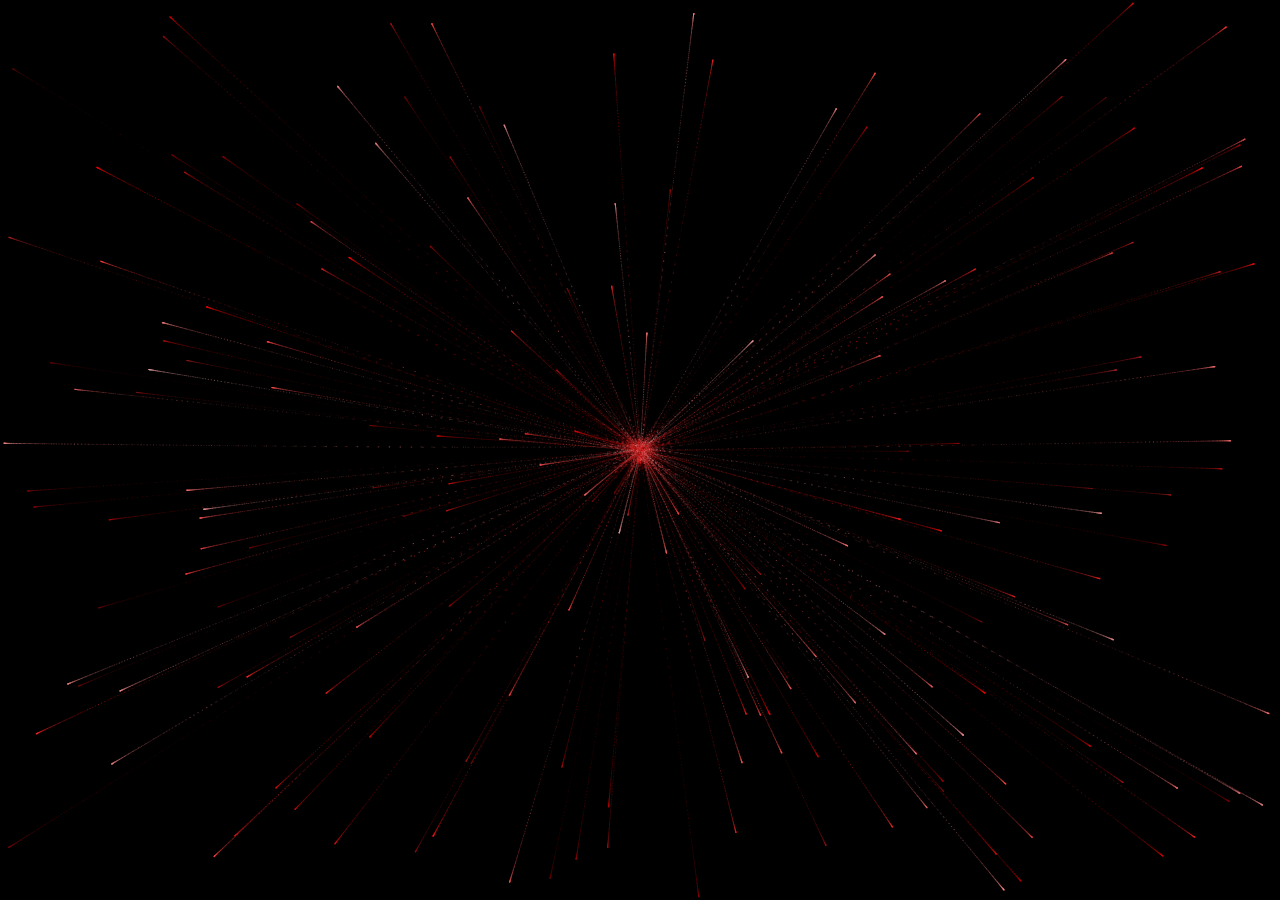
<file: index.html>
<!DOCTYPE html>
<html lang="en">
<head>
  <meta charset="UTF-8">
  <meta http-equiv="X-UA-Compatible" content="IE=edge">
  <meta name="viewport" content="width=device-width, initial-scale=1.0">
  <meta http-equiv="refresh" content="6;url=heart.html">
    <title>Myheart</title>
    <style>
        canvas {
            position: absolute;
            left: 0;
            top: 0;
            width: 100%;
            height: 100%;
            background-color: rgba(0, 0, 0, .2);
        }
    </style>
</head>
<body>
    <canvas id="heart"></canvas>

    <script>
        window.requestAnimationFrame =
            window.__requestAnimationFrame ||
            window.requestAnimationFrame ||
            window.webkitRequestAnimationFrame ||
            window.mozRequestAnimationFrame ||
            window.oRequestAnimationFrame ||
            window.msRequestAnimationFrame ||
            (function () {
                return function (callback, element) {
                    var lastTime = element.__lastTime;
                    if (lastTime === undefined) {
                        lastTime = 0;
                    }
                    var currTime = Date.now();
                    var timeToCall = Math.max(1, 33 - (currTime - lastTime));
                    window.setTimeout(callback, timeToCall);
                    element.__lastTime = currTime + timeToCall;
                };
            })();
        window.isDevice = (/android|webos|iphone|ipad|ipod|blackberry|iemobile|opera mini/i.test(((navigator.userAgent || navigator.vendor || window.opera)).toLowerCase()));
        var loaded = false;
        var init = function () {
            if (loaded) return;
            loaded = true;
            var mobile = window.isDevice;
            var koef = mobile ? 0.5 : 1;
            var canvas = document.getElementById('heart');
            var ctx = canvas.getContext('2d');
            var width = canvas.width = koef * innerWidth;
            var height = canvas.height = koef * innerHeight;
            var rand = Math.random;
            ctx.fillStyle = "rgba(0,0,0,1)";
            ctx.fillRect(0, 0, width, height);

            var heartPosition = function (rad) {
                //return [Math.sin(rad), Math.cos(rad)];
                return [Math.pow(Math.sin(rad), 3), -(15 * Math.cos(rad) - 5 * Math.cos(2 * rad) - 2 * Math.cos(3 * rad) - Math.cos(4 * rad))];
            };
            var scaleAndTranslate = function (pos, sx, sy, dx, dy) {
                return [dx + pos[0] * sx, dy + pos[1] * sy];
            };

            window.addEventListener('resize', function () {
                width = canvas.width = koef * innerWidth;
                height = canvas.height = koef * innerHeight;
                ctx.fillStyle = "rgba(0,0,0,1)";
                ctx.fillRect(0, 0, width, height);
            });

            var traceCount = mobile ? 20 : 50;
            var pointsOrigin = [];
            var i;
            var dr = mobile ? 0.3 : 0.1;
            for (i = 0; i < Math.PI * 2; i += dr) pointsOrigin.push(scaleAndTranslate(heartPosition(i), 210, 13, 0, 0));
            for (i = 0; i < Math.PI * 2; i += dr) pointsOrigin.push(scaleAndTranslate(heartPosition(i), 150, 9, 0, 0));
            for (i = 0; i < Math.PI * 2; i += dr) pointsOrigin.push(scaleAndTranslate(heartPosition(i), 90, 5, 0, 0));
            var heartPointsCount = pointsOrigin.length;

            var targetPoints = [];
            var pulse = function (kx, ky) {
                for (i = 0; i < pointsOrigin.length; i++) {
                    targetPoints[i] = [];
                    targetPoints[i][0] = kx * pointsOrigin[i][0] + width / 2;
                    targetPoints[i][1] = ky * pointsOrigin[i][1] + height / 2;
                }
            };

            var e = [];
            for (i = 0; i < heartPointsCount; i++) {
                var x = rand() * width;
                var y = rand() * height;
                e[i] = {
                    vx: 0,
                    vy: 0,
                    R: 2,
                    speed: rand() + 5,
                    q: ~~(rand() * heartPointsCount),
                    D: 2 * (i % 2) - 1,
                    force: 0.2 * rand() + 0.7,
                    f: "hsla(0," + ~~(40 * rand() + 60) + "%," + ~~(60 * rand() + 20) + "%,.3)",
                    trace: []
                };
                for (var k = 0; k < traceCount; k++) e[i].trace[k] = { x: x, y: y };
            }

            var config = {
                traceK: 0.4,
                timeDelta: 0.01
            };

            var time = 0;
            var loop = function () {
                var n = -Math.cos(time);
                pulse((1 + n) * .5, (1 + n) * .5);
                time += ((Math.sin(time)) < 0 ? 9 : (n > 0.8) ? .2 : 1) * config.timeDelta;
                ctx.fillStyle = "rgba(0,0,0,.1)";
                ctx.fillRect(0, 0, width, height);
                for (i = e.length; i--;) {
                    var u = e[i];
                    var q = targetPoints[u.q];
                    var dx = u.trace[0].x - q[0];
                    var dy = u.trace[0].y - q[1];
                    var length = Math.sqrt(dx * dx + dy * dy);
                    if (10 > length) {
                        if (0.95 < rand()) {
                            u.q = ~~(rand() * heartPointsCount);
                        }
                        else {
                            if (0.99 < rand()) {
                                u.D *= -1;
                            }
                            u.q += u.D;
                            u.q %= heartPointsCount;
                            if (0 > u.q) {
                                u.q += heartPointsCount;
                            }
                        }
                    }
                    u.vx += -dx / length * u.speed;
                    u.vy += -dy / length * u.speed;
                    u.trace[0].x += u.vx;
                    u.trace[0].y += u.vy;
                    u.vx *= u.force;
                    u.vy *= u.force;
                    for (k = 0; k < u.trace.length - 1;) {
                        var T = u.trace[k];
                        var N = u.trace[++k];
                        N.x -= config.traceK * (N.x - T.x);
                        N.y -= config.traceK * (N.y - T.y);
                    }
                    ctx.fillStyle = u.f;
                    for (k = 0; k < u.trace.length; k++) {
                        ctx.fillRect(u.trace[k].x, u.trace[k].y, 1, 1);
                    }
                }
                //ctx.fillStyle = "rgba(255,255,255,1)";
                //for (i = u.trace.length; i--;) ctx.fillRect(targetPoints[i][0], targetPoints[i][1], 2, 2);

                window.requestAnimationFrame(loop, canvas);
            };
            loop();
        };

        var s = document.readyState;
        if (s === 'complete' || s === 'loaded' || s === 'interactive') init();
        else document.addEventListener('DOMContentLoaded', init, false);
    </script>
</body>
</html>
</file>
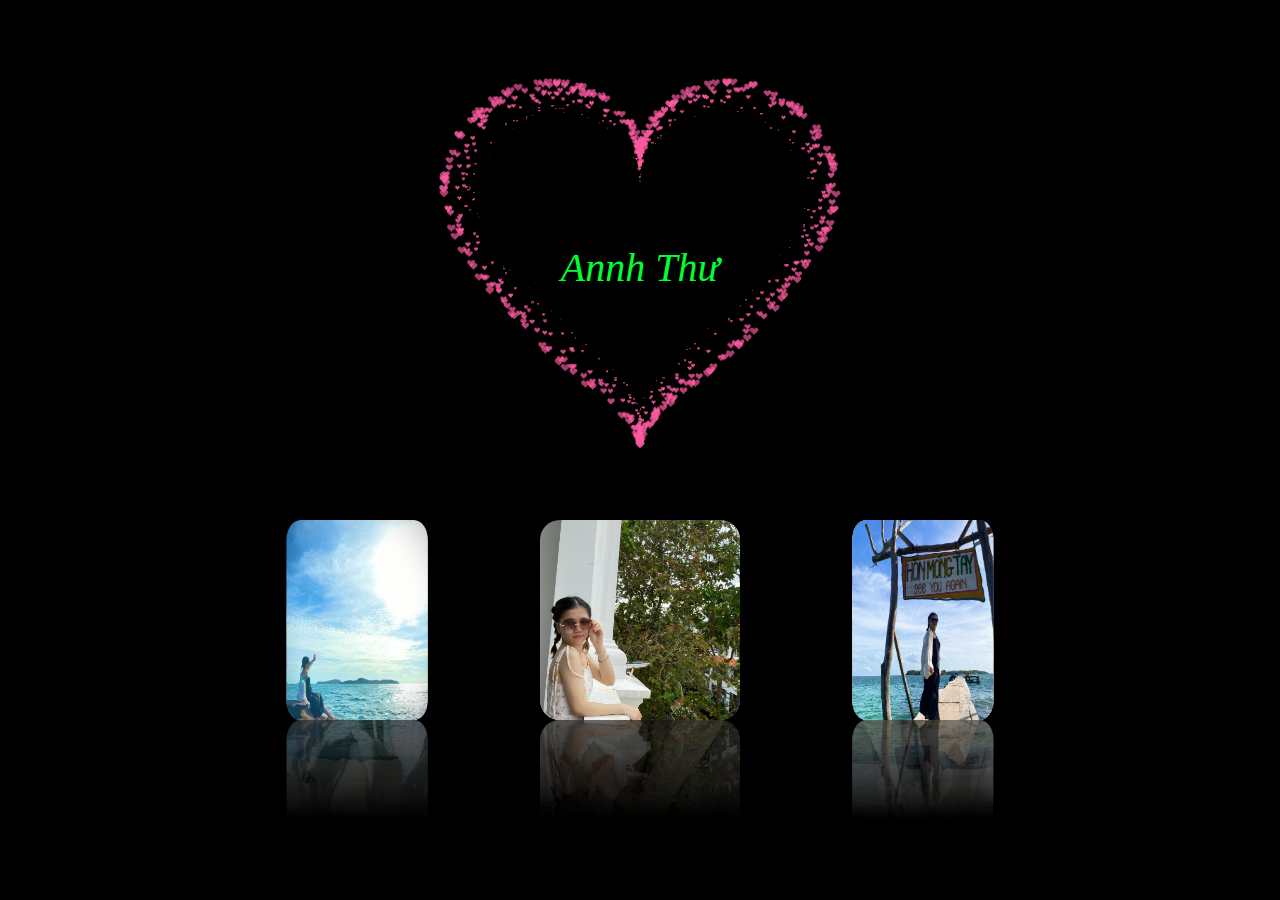
<file: heart.html>
<!DOCTYPE html>
<html lang="en">

<head>
  <meta charset="UTF-8">
  <meta http-equiv="X-UA-Compatible" content="IE=edge">
  <meta name="viewport" content="width=device-width, initial-scale=1.0">
  <title>Anh Thư</title>
  <link rel="stylesheet" href="1 copy.css">
  <link rel="stylesheet" href="https://cdn.jsdelivr.net/npm/bootstrap@4.3.1/dist/css/bootstrap.min.css"
    integrity="sha384-ggOyR0iXCbMQv3Xipma34MD+dH/1fQ784/j6cY/iJTQUOhcWr7x9JvoRxT2MZw1T" crossorigin="anonymous">
  <script src="https://cdn.jsdelivr.net/npm/bootstrap@5.0.2/dist/js/bootstrap.bundle.min.js"></script>
</head>

<body>
  <div class="container">
    <div class="row">
      <div class="box-heart">
        <canvas id="pinkboard"></canvas>
      </div>
      <script>
        /*
       * Settings
       */
        var settings = {
          particles: {
            length: 2000, // maximum amount of particles
            duration: 2, // particle duration in sec
            velocity: 100, // particle velocity in pixels/sec
            effect: -1.3, // play with this for a nice effect
            size: 13, // particle size in pixels
          },
        };
        /*
         * RequestAnimationFrame polyfill by Erik Möller
         */
        (function () { var b = 0; var c = ["ms", "moz", "webkit", "o"]; for (var a = 0; a < c.length && !window.requestAnimationFrame; ++a) { window.requestAnimationFrame = window[c[a] + "RequestAnimationFrame"]; window.cancelAnimationFrame = window[c[a] + "CancelAnimationFrame"] || window[c[a] + "CancelRequestAnimationFrame"] } if (!window.requestAnimationFrame) { window.requestAnimationFrame = function (h, e) { var d = new Date().getTime(); var f = Math.max(0, 16 - (d - b)); var g = window.setTimeout(function () { h(d + f) }, f); b = d + f; return g } } if (!window.cancelAnimationFrame) { window.cancelAnimationFrame = function (d) { clearTimeout(d) } } }());
        /*
         * Point class
         */
        var Point = (function () {
          function Point(x, y) {
            this.x = (typeof x !== 'undefined') ? x : 0;
            this.y = (typeof y !== 'undefined') ? y : 0;
          }
          Point.prototype.clone = function () {
            return new Point(this.x, this.y);
          };
          Point.prototype.length = function (length) {
            if (typeof length == 'undefined')
              return Math.sqrt(this.x * this.x + this.y * this.y);
            this.normalize();
            this.x *= length;
            this.y *= length;
            return this;
          };
          Point.prototype.normalize = function () {
            var length = this.length();
            this.x /= length;
            this.y /= length;
            return this;
          };
          return Point;
        })();
        /*
         * Particle class
         */
        var Particle = (function () {
          function Particle() {
            this.position = new Point();
            this.velocity = new Point();
            this.acceleration = new Point();
            this.age = 0;
          }
          Particle.prototype.initialize = function (x, y, dx, dy) {
            this.position.x = x;
            this.position.y = y;
            this.velocity.x = dx;
            this.velocity.y = dy;
            this.acceleration.x = dx * settings.particles.effect;
            this.acceleration.y = dy * settings.particles.effect;
            this.age = 0;
          };
          Particle.prototype.update = function (deltaTime) {
            this.position.x += this.velocity.x * deltaTime;
            this.position.y += this.velocity.y * deltaTime;
            this.velocity.x += this.acceleration.x * deltaTime;
            this.velocity.y += this.acceleration.y * deltaTime;
            this.age += deltaTime;
          };
          Particle.prototype.draw = function (context, image) {
            function ease(t) {
              return (--t) * t * t + 1;
            }
            var size = image.width * ease(this.age / settings.particles.duration);
            context.globalAlpha = 1 - this.age / settings.particles.duration;
            context.drawImage(image, this.position.x - size / 2, this.position.y - size / 2, size, size);
          };
          return Particle;
        })();
        /*
         * ParticlePool class
         */
        var ParticlePool = (function () {
          var particles,
            firstActive = 0,
            firstFree = 0,
            duration = settings.particles.duration;

          function ParticlePool(length) {
            // create and populate particle pool
            particles = new Array(length);
            for (var i = 0; i < particles.length; i++)
              particles[i] = new Particle();
          }
          ParticlePool.prototype.add = function (x, y, dx, dy) {
            particles[firstFree].initialize(x, y, dx, dy);

            // handle circular queue
            firstFree++;
            if (firstFree == particles.length) firstFree = 0;
            if (firstActive == firstFree) firstActive++;
            if (firstActive == particles.length) firstActive = 0;
          };
          ParticlePool.prototype.update = function (deltaTime) {
            var i;

            // update active particles
            if (firstActive < firstFree) {
              for (i = firstActive; i < firstFree; i++)
                particles[i].update(deltaTime);
            }
            if (firstFree < firstActive) {
              for (i = firstActive; i < particles.length; i++)
                particles[i].update(deltaTime);
              for (i = 0; i < firstFree; i++)
                particles[i].update(deltaTime);
            }

            // remove inactive particles
            while (particles[firstActive].age >= duration && firstActive != firstFree) {
              firstActive++;
              if (firstActive == particles.length) firstActive = 0;
            }


          };
          ParticlePool.prototype.draw = function (context, image) {
            // draw active particles
            if (firstActive < firstFree) {
              for (i = firstActive; i < firstFree; i++)
                particles[i].draw(context, image);
            }
            if (firstFree < firstActive) {
              for (i = firstActive; i < particles.length; i++)
                particles[i].draw(context, image);
              for (i = 0; i < firstFree; i++)
                particles[i].draw(context, image);
            }
          };
          return ParticlePool;
        })();
        /*
         * Putting it all together
         */
        (function (canvas) {
          var context = canvas.getContext('2d'),
            particles = new ParticlePool(settings.particles.length),
            particleRate = settings.particles.length / settings.particles.duration, // particles/sec
            time;

          // get point on heart with -PI <= t <= PI
          function pointOnHeart(t) {
            return new Point(
              160 * Math.pow(Math.sin(t), 3),
              130 * Math.cos(t) - 50 * Math.cos(2 * t) - 20 * Math.cos(3 * t) - 10 * Math.cos(4 * t) + 25
            );
          }

          // creating the particle image using a dummy canvas
          var image = (function () {
            var canvas = document.createElement('canvas'),
              context = canvas.getContext('2d');
            canvas.width = settings.particles.size;
            canvas.height = settings.particles.size;
            // helper function to create the path
            function to(t) {
              var point = pointOnHeart(t);
              point.x = settings.particles.size / 2 + point.x * settings.particles.size / 350;
              point.y = settings.particles.size / 2 - point.y * settings.particles.size / 350;
              return point;
            }
            // create the path
            context.beginPath();
            var t = -Math.PI;
            var point = to(t);
            context.moveTo(point.x, point.y);
            while (t < Math.PI) {
              t += 0.01; // baby steps!
              point = to(t);
              context.lineTo(point.x, point.y);
            }
            context.closePath();
            // create the fill
            context.fillStyle = '#FF5CA4';
            context.fill();
            // create the image
            var image = new Image();
            image.src = canvas.toDataURL();
            return image;
          })();

          // render that thing!
          function render() {
            // next animation frame
            requestAnimationFrame(render);

            // update time
            var newTime = new Date().getTime() / 1000,
              deltaTime = newTime - (time || newTime);
            time = newTime;

            // clear canvas
            context.clearRect(0, 0, canvas.width, canvas.height);

            // create new particles
            var amount = particleRate * deltaTime;
            for (var i = 0; i < amount; i++) {
              var pos = pointOnHeart(Math.PI - 2 * Math.PI * Math.random());
              var dir = pos.clone().length(settings.particles.velocity);
              particles.add(canvas.width / 2 + pos.x, canvas.height / 2 - pos.y, dir.x, -dir.y);
            }

            // update and draw particles
            particles.update(deltaTime);
            particles.draw(context, image);
          }

          // handle (re-)sizing of the canvas
          function onResize() {
            canvas.width = canvas.clientWidth;
            canvas.height = canvas.clientHeight;
          }
          window.onresize = onResize;

          // delay rendering bootstrap
          setTimeout(function () {
            onResize();
            render();
          }, 10);
        })(document.getElementById('pinkboard'));
      </script>

      <div class="center-text">Annh Thư</div>
    </div>
    <div class="row">
      <div class="col-12">
        <div class="box">

          <!-- adding CSS variable --i -->
          <span style="--i:1;">
            <img src="./9.jpg">
          </span>

          <!-- adding CSS variable --i -->
          <span style="--i:2;">
            <img src="1.jpg">
          </span>

          <!-- adding CSS variable --i -->
          <span style="--i:4;">
            <img src="./9.jpg">
          </span>

          <!-- adding CSS variable --i -->
          <span style="--i:5;">
            <img src="8.jpg">
          </span>

          <!-- adding CSS variable --i -->
          <span style="--i:6;">
            <img src="2.jpg">
          </span>

          <!-- adding CSS variable --i -->
          <span style="--i:7;">
            <img src="5.jpg">
          </span>

          <!-- adding CSS variable --i -->
          <span style="--i:8;">
            <img src="7.jpg">
          </span>

          <!-- adding CSS variable --i -->
          <span style="--i:9;">
            <img src="6.jpg">
          </span>

          <!-- adding CSS variable --i -->
          <span style="--i:3;">
            <img src="./4.jpg">
          </span>

        </div>
      </div>

    </div>
  </div>
  </div>
</body>

</html>
</file>
<file: 1 copy.css>
/* Applying Global CSS */
* {
	margin: 0;
	padding: 0;
	box-sizing: border-box;
}

/* Centering the content of whole body */
body {
	display: flex;
	justify-content: center;
	align-items: center;
	min-height: 100vh;
	background-color:black !important ;
}

/* Adding transform-style CSS
	property to the boxes */
.box {
    margin: 0% auto;
	position: relative;
	width: 200px;
	height: 200px;
	transform-style: preserve-3d;
	animation: animate1 25s linear infinite;
	margin-top: 20%;
}

/* Adding keyframes for animation */
@keyframes animate1 {
	0% {
		transform: perspective(1000px) rotateY(0deg);
	}
	100% {
		transform: perspective(1000px) rotateY(360deg);
	}
}

/* Adding CSS to all the span
	tags for animation */
.box span {
	position: absolute;
	top: 0;
	left: 0;
	width: 100%;
	height: 100%;
	transform-origin: center;
	transform-style: preserve-3d;
	transform:
	rotateY(calc(var(--i) * 45deg)) translateZ(400px);
	-webkit-box-reflect:
below 0px linear-gradient(transparent, transparent, #0004);
}

/* Adding object-fit CSS property to all the images */
.box span img {
    border-radius: 20px;
	position: absolute;
	top: 0;
	left: 0;
	/* height: 250px;
	width: 300px; */
    width: 100%;
    height: 100%;
	object-fit: cover;
}
.hinh_trai_tim {
	position: relative;
	margin-left: 40%;
}
.hinh_trai_tim:before,.hinh_trai_tim:after {
	content: "";
	width: 70px;
	height: 115px;
	position: absolute;
	background: red;
	left: 70px;
	top: 0;
	border-radius: 50px 50px 0 0;
	transform: rotate(-45deg);
	transform-origin: 0 100%;
}
.hinh_trai_tim:after {
	left: 0;
	transform: rotate(45deg);
	transform-origin: 100% 100%;
}
.box-heart {
	width: 100%;
	z-index: 19;
	position: absolute;
	top: 29%;
	left: 50%;
	transform: translate(-50%, -50%);
	display: flex;
	flex-direction: column;
  }
   
  canvas {
	position: absolute;
	width: 100%;
	height: 100%;
  }
  #pinkboard {
	position: relative;
	margin: auto;
	height: 500px;
	width: 500px;
	animation: animate 1.3s infinite;
  }
   
  #pinkboard:before, #pinkboard:after {
	content: '';
	position: absolute;
	background: #FF5CA4;
	width: 100px;
	height: 160px;
	border-top-left-radius: 50px;
	border-top-right-radius: 50px;
  }
   
  #pinkboard:before {
	left: 100px;
	transform: rotate(-45deg);
	transform-origin: 0 100%;
	box-shadow: 0 14px 28px rgba(0,0,0,0.25),
				0 10px 10px rgba(0,0,0,0.22);
  }
   
  #pinkboard:after {
	left: 0;
	transform: rotate(45deg);
	transform-origin: 100% 100%;
  }
   
  @keyframes animate {
	0% {
	  transform: scale(1);
	}
	30% {
	  transform: scale(.8);
	}
	60% {
	  transform: scale(1.2);
	}
	100% {
	  transform: scale(1);
	}
  }
.center-text{
				background-color: black;
                width: 100%;
                margin: 0% auto;
                color: #00FF33;
                top: 0%;
                font-size: 40px;
                font-style: italic;
                font-family: cursive;
                /* display: flex; */
                align-items: center;
                justify-content: center;
                margin-top: 5%;
                text-align: center;
}
@media only screen and (max-width:768px){
	.center-text{
		display: none;
	}
}
</file>
